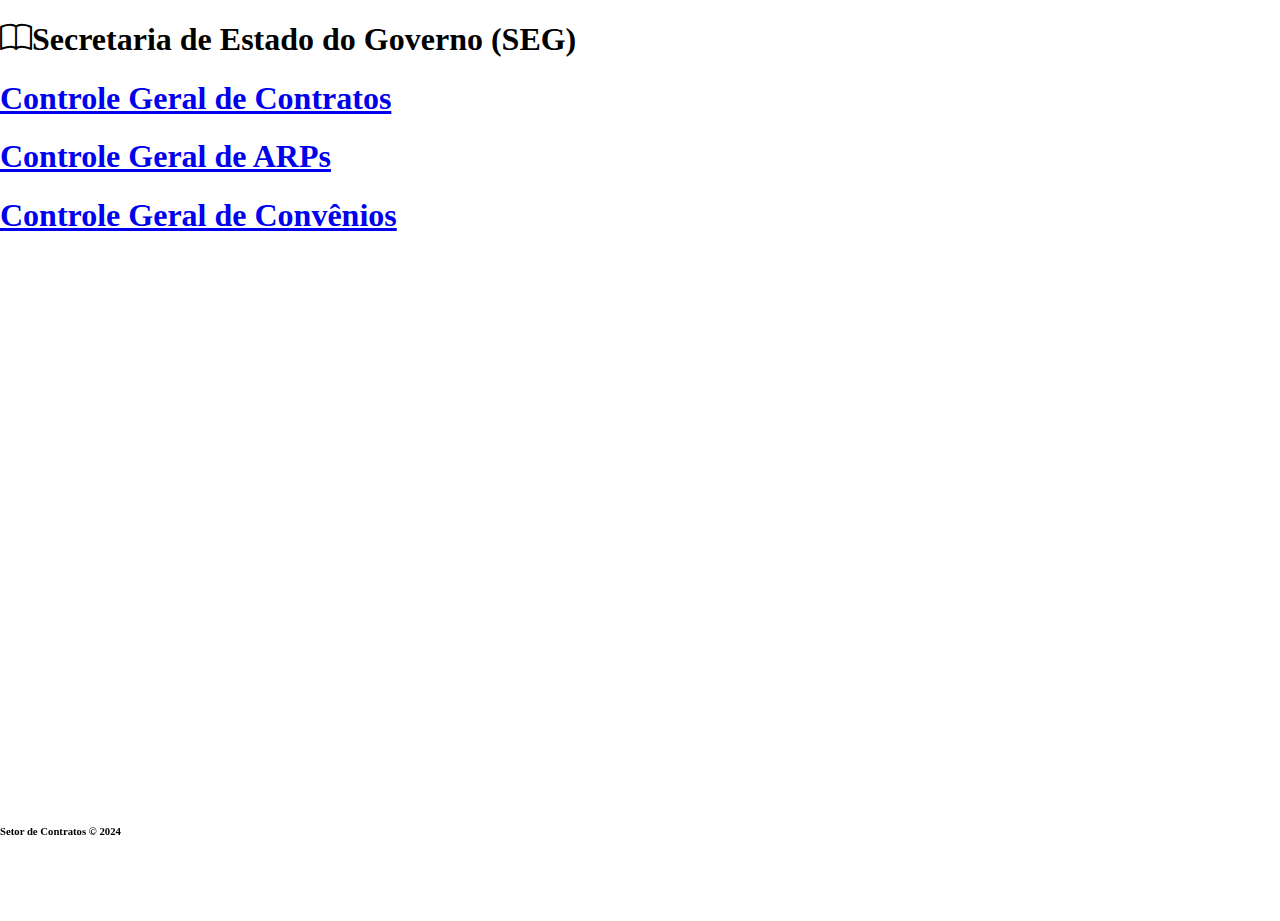
<file: index.html>
<!DOCTYPE html>
<html lang="pt-br">

<head>
    <meta charset="UTF-8">
    <meta name="viewport" content="width=device-width, initial-scale=1.0">
    <title>Controle Geral - SEG</title>
    <link rel="icon" type="image/png" href="img/brasao.png" />

    <link rel="stylesheet" href="style.css">
    <link href="https://cdn.jsdelivr.net/npm/bootstrap@5.3.2/dist/css/bootstrap.min.css" rel="stylesheet"
        integrity="sha384-T3c6CoIi6uLrA9TneNEoa7RxnatzjcDSCmG1MXxSR1GAsXEV/Dwwykc2MPK8M2HN" crossorigin="anonymous"
        defer>
    <script src="https://cdn.jsdelivr.net/npm/bootstrap@5.3.2/dist/js/bootstrap.bundle.min.js"
        integrity="sha384-C6RzsynM9kWDrMNeT87bh95OGNyZPhcTNXj1NW7RuBCsyN/o0jlpcV8Qyq46cDfL" crossorigin="anonymous"
        defer></script>
    <link rel="stylesheet" href="https://cdn.jsdelivr.net/npm/bootstrap-icons@1.11.2/font/bootstrap-icons.min.css"
        defer>
</head>

<body>
    <div id="principal" class="container">
        <div class="row p-3">
            <h1 class="col text-primary mb-4"><span class="bi-book me-2"></span>Secretaria de Estado do Governo (SEG)
            </h1>

            <div class="principal_filha container-fluid mb-2 p-5 mb-3 rounded-4 border" style="position: relative;">
                <div class="row">
                    <div class="col-12 mb-3"><a href="Contratos.html">
                            <h1 class="display-6">Controle Geral de Contratos</h1>
                        </a></div>
                    <div class="col-12 mb-3"><a href="ARPs.html">
                            <h1 class="display-6">Controle Geral de ARPs</span></h1>
                        </a></div>
                    <div class="col-12"><a href="Convenios.html">
                        <h1 class="display-6">Controle Geral de Convênios</span></h1>
                        </a></div>
                </div>
            </div>
        </div>
    </div>
    </div>

    <footer class="d-flex align-items-center">
        <h6 class="fw-light mx-auto text-center" style="position: fixed; bottom: 0; width: 100%; height: 50px;">Setor de
            Contratos © 2024</h6>
    </footer>
    </div>

</body>

</html>
</file>
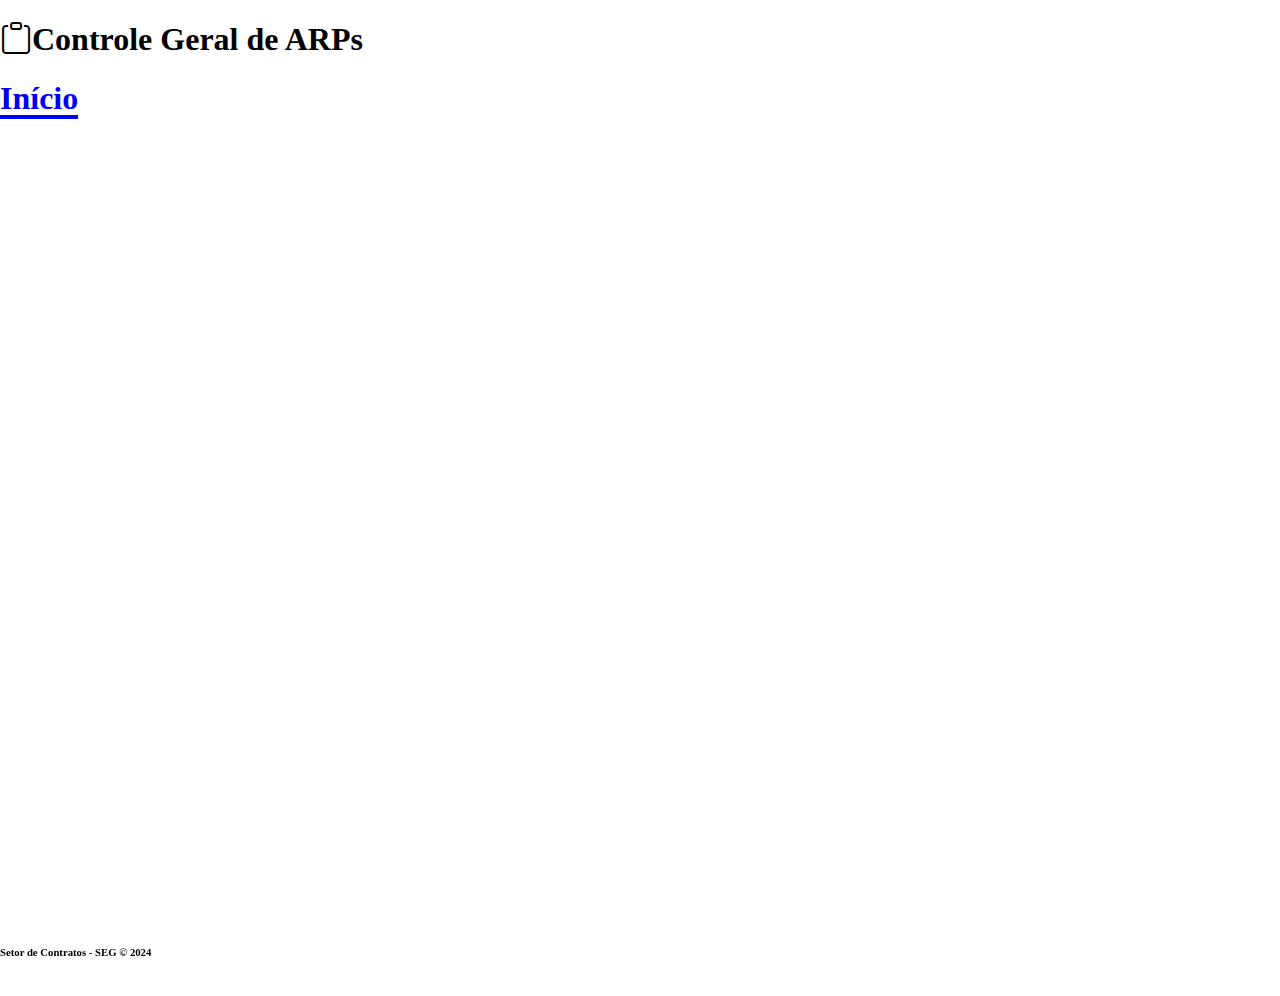
<file: ARPs.html>
<!DOCTYPE html>
<html lang="pt-br">

<head>
  <meta charset="UTF-8">
  <meta name="viewport" content="width=device-width, initial-scale=1.0">
  <title>ARPs - SEG</title>
  <link rel="icon" type="image/png" href="img/brasao.png" />

  <link rel="stylesheet" href="style.css">
  <link href="https://cdn.jsdelivr.net/npm/bootstrap@5.3.2/dist/css/bootstrap.min.css" rel="stylesheet"
    integrity="sha384-T3c6CoIi6uLrA9TneNEoa7RxnatzjcDSCmG1MXxSR1GAsXEV/Dwwykc2MPK8M2HN" crossorigin="anonymous" defer>
  <script src="https://cdn.jsdelivr.net/npm/bootstrap@5.3.2/dist/js/bootstrap.bundle.min.js"
    integrity="sha384-C6RzsynM9kWDrMNeT87bh95OGNyZPhcTNXj1NW7RuBCsyN/o0jlpcV8Qyq46cDfL" crossorigin="anonymous"
    defer></script>
  <link rel="stylesheet" href="https://cdn.jsdelivr.net/npm/bootstrap-icons@1.11.2/font/bootstrap-icons.min.css" defer>
</head>

<body>
  <div id="principal" class="container-fluid" style="height: 100vh;">
    <div class="apresentacao row p-3">
      <h1 class="col text-primary"><span class="bi-clipboard me-2"></span>Controle Geral de ARPs
      </h1>
      <h1 class="col text-end mb-5"><a href="index.html" class="text-decoration-none">Início</a></h1>

      <iframe class="border rounded" src="https://1drv.ms/x/s!AktVbIA4V91djDWJx68RpCpYy2HZ?embed=1&em=2" frameborder="0"
        scrolling="yes"></iframe>

    </div>
  </div>

  <footer class="d-flex align-items-center">
    <h6 class="fw-light mx-auto">Setor de Contratos - SEG © 2024</h6>
  </footer>

</body>

</html>
</file>
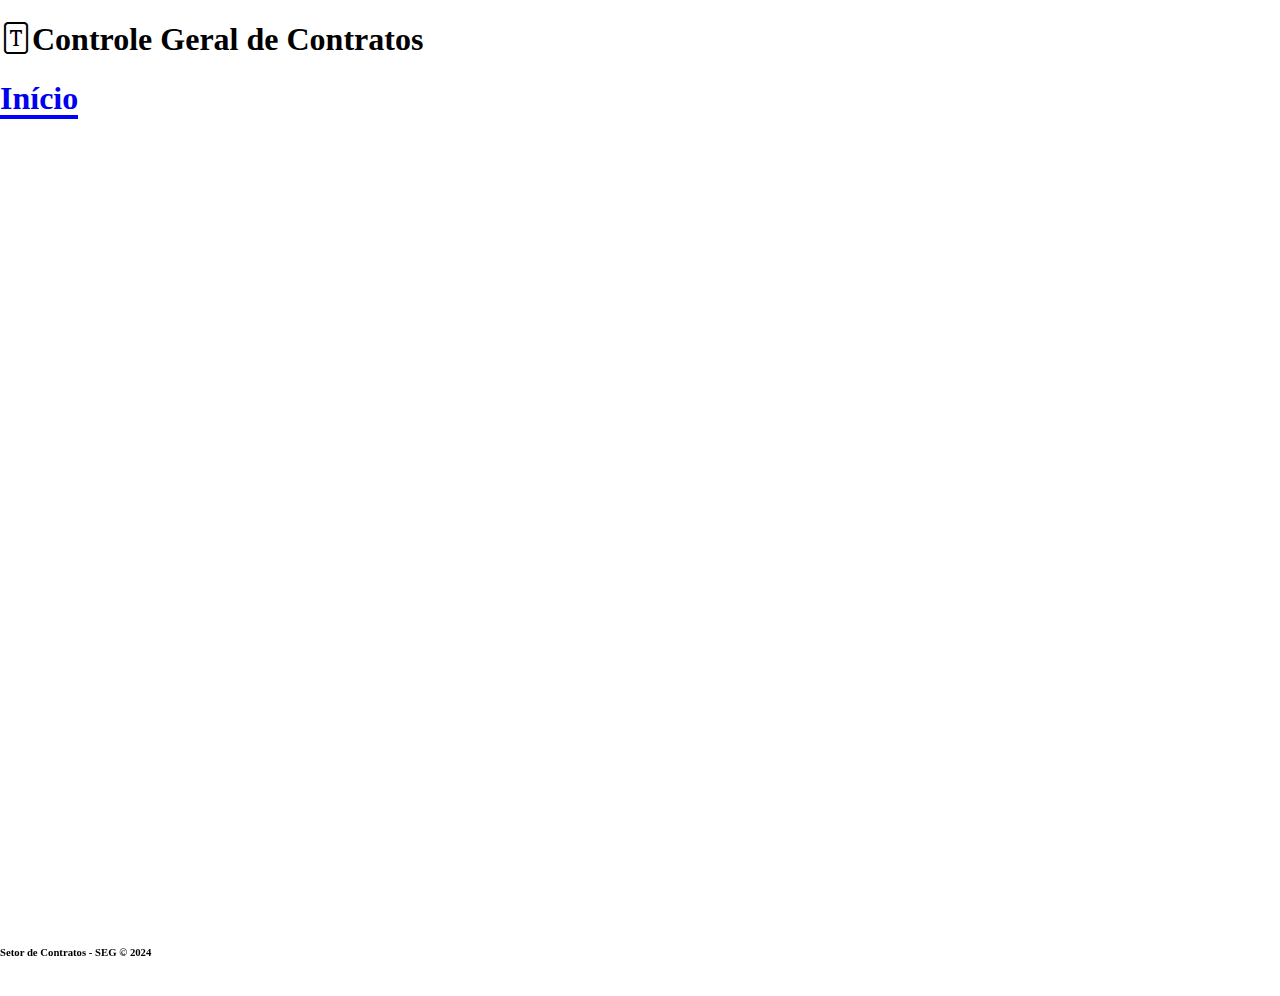
<file: Contratos.html>
<!DOCTYPE html>
<html lang="pt-br">

<head>
    <meta charset="UTF-8">
    <meta name="viewport" content="width=device-width, initial-scale=1.0">
    <title>Contratos - SEG</title>
    <link rel="icon" type="image/png" href="img/brasao.png" />

    <link rel="stylesheet" href="style.css">
    <link href="https://cdn.jsdelivr.net/npm/bootstrap@5.3.2/dist/css/bootstrap.min.css" rel="stylesheet"
        integrity="sha384-T3c6CoIi6uLrA9TneNEoa7RxnatzjcDSCmG1MXxSR1GAsXEV/Dwwykc2MPK8M2HN" crossorigin="anonymous"
        defer>
    <script src="https://cdn.jsdelivr.net/npm/bootstrap@5.3.2/dist/js/bootstrap.bundle.min.js"
        integrity="sha384-C6RzsynM9kWDrMNeT87bh95OGNyZPhcTNXj1NW7RuBCsyN/o0jlpcV8Qyq46cDfL" crossorigin="anonymous"
        defer></script>
    <link rel="stylesheet" href="https://cdn.jsdelivr.net/npm/bootstrap-icons@1.11.2/font/bootstrap-icons.min.css"
        defer>
</head>

<body>
    <div id="principal" class="container-fluid" style="height: 100vh;">
        <div class="apresentacao row p-3">
            <h1 class="col text-primary"><span class="bi-file-font me-2"></span>Controle Geral de Contratos
            </h1>
            <h1 class="col text-end mb-5"><a href="index.html" class="text-decoration-none">Início</a></h1>

            <iframe class="border rounded" src="https://1drv.ms/x/s!AktVbIA4V91djDTuO5OhrpA0ttu7?embed=1&em=2"
                frameborder="0" scrolling="yes"></iframe>

        </div>
    </div>

    <footer class="d-flex align-items-center">
        <h6 class="fw-light mx-auto">Setor de Contratos - SEG © 2024</h6>
    </footer>

</body>

</html>
</file>
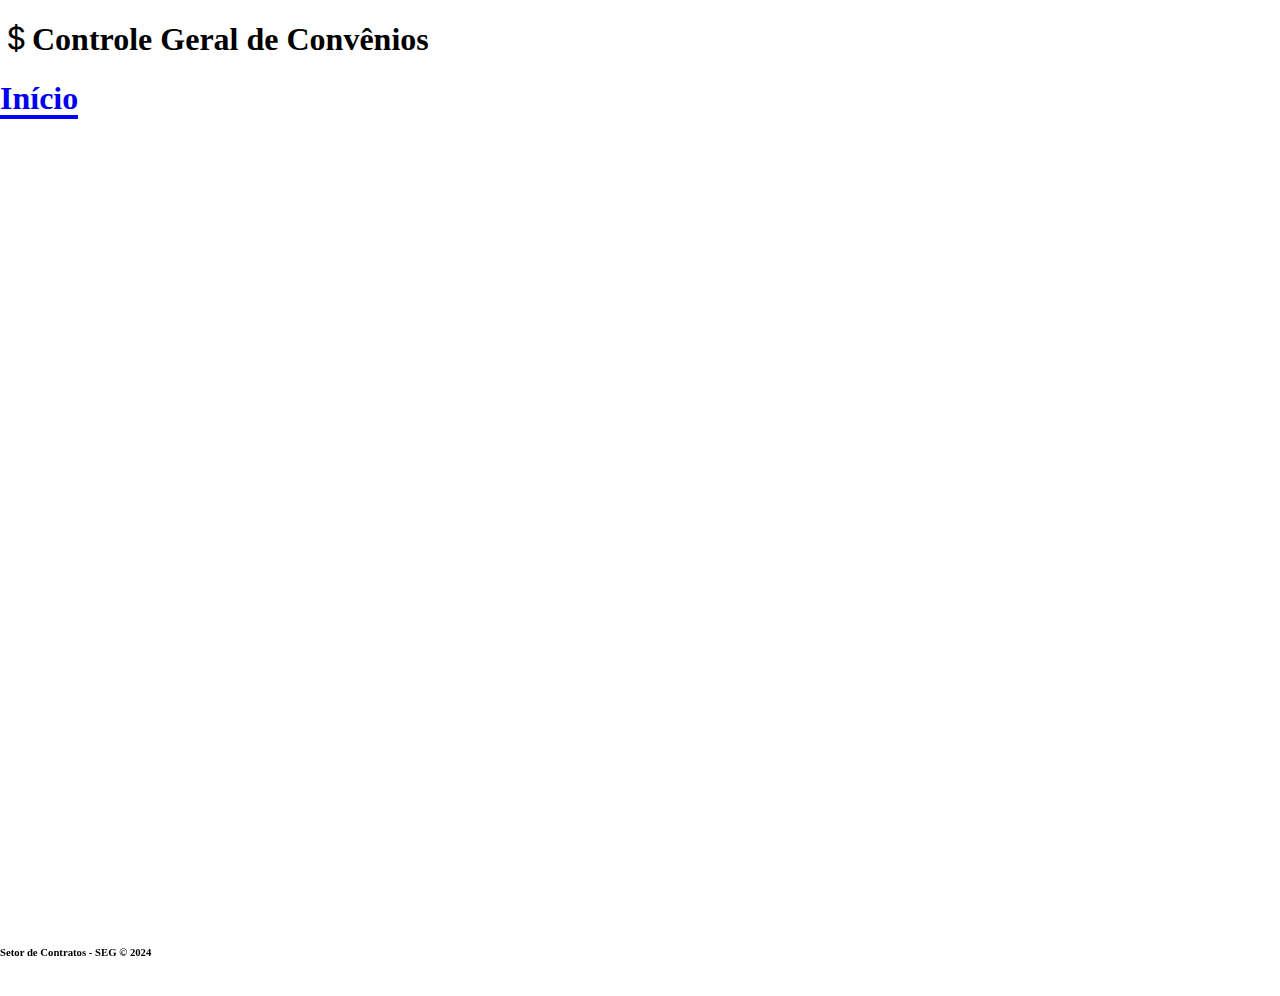
<file: Convenios.html>
<!DOCTYPE html>
<html lang="pt-br">

<head>
  <meta charset="UTF-8">
  <meta name="viewport" content="width=device-width, initial-scale=1.0">
  <title>Convênios - SEG</title>
  <link rel="icon" type="image/png" href="img/brasao.png" />

  <link rel="stylesheet" href="style.css">
  <link href="https://cdn.jsdelivr.net/npm/bootstrap@5.3.2/dist/css/bootstrap.min.css" rel="stylesheet"
    integrity="sha384-T3c6CoIi6uLrA9TneNEoa7RxnatzjcDSCmG1MXxSR1GAsXEV/Dwwykc2MPK8M2HN" crossorigin="anonymous" defer>
  <script src="https://cdn.jsdelivr.net/npm/bootstrap@5.3.2/dist/js/bootstrap.bundle.min.js"
    integrity="sha384-C6RzsynM9kWDrMNeT87bh95OGNyZPhcTNXj1NW7RuBCsyN/o0jlpcV8Qyq46cDfL" crossorigin="anonymous"
    defer></script>
  <link rel="stylesheet" href="https://cdn.jsdelivr.net/npm/bootstrap-icons@1.11.2/font/bootstrap-icons.min.css" defer>
</head>

<body>
  <div id="principal" class="container-fluid" style="height: 100vh;">
    <div class="apresentacao row p-3">
      <h1 class="col text-primary"><span class="bi-currency-dollar me-2"></span>Controle Geral de Convênios
      </h1>
      <h1 class="col text-end mb-5"><a href="index.html" class="text-decoration-none">Início</a></h1>

      <iframe class="border rounded" src="https://1drv.ms/x/c/5ddd5738806c554b/IQRSvGT_96mATo2SokvdhCbCAeDcOyzhkYY5oPHbWI5-k_I" frameborder="0"
        scrolling="yes"></iframe>

    </div>
  </div>

  <footer class="d-flex align-items-center">
    <h6 class="fw-light mx-auto">Setor de Contratos - SEG © 2024</h6>
  </footer>

</body>

</html>
</file>
<file: style.css>
body {
    margin: 0;
    padding: 0;
    min-height: 100vh;
    position: relative;
}

.table-responsive {
    display:block
}

.apresentacao {
    height: 90vh;
}
iframe {
    width: 100%;
    height: 100%;
}

h1 a {
    text-decoration: none;
    position: relative;
    transition: color 0.3s ease;
}

h1 a::after {
    content: '';
    display: block;
    width: 100%;
    height: 4px;
    background-color: blue;
    position: absolute;
    bottom: -3px;
    left: 0;
    transition: width 0.3s ease;
}

h1 a:hover {
    color: grey;
}

h1 a:hover::after {
    width: 50%;
}

footer {
    height: 50px;
}
</file>
